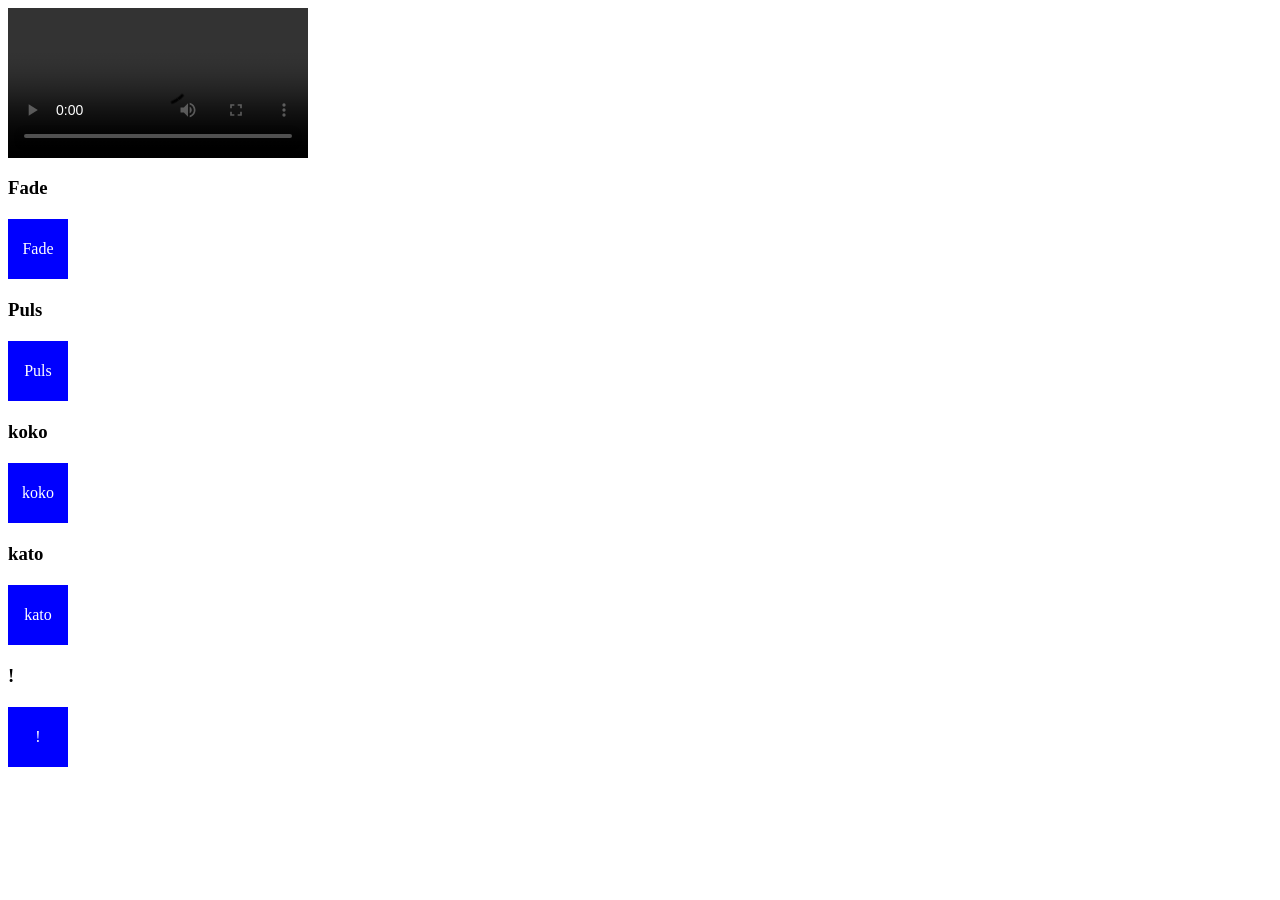
<file: lesson4.html>
<video src="mov_bbb.mp4" controls autoplay></video>

<!DOCTYPE html>
<html lang="en">
<head>
    <meta charset="UTF-8">
    <meta name="viewport" content="width=device-width, initial-scale=1.0">
    <title>Document</title>
    <style>
  .icon-box {
    width: 60px;
    height: 60px;
    background-color: blue;
    color: white;
    display: flex;
    align-items: center;
    justify-content: center;
    margin: 20px 0;
  }

  @keyframes fadeIn {
    from {
      opacity: 0;
      transform: translateY(20px);
    }
    to {
      opacity: 1;
      transform: translateY(0);
    }
  }

  .anim-fade-in {
    animation: fadeIn 1.5s infinite;
  }
  @keyframes puls{
    0%{
        transform:scale(1);
  }
  50%{
    transform: scale(1.5);
  }
  100%{
    transform: scale(1);
  }
}
.heart{
    animation: puls 1.2s infinite;
}

</style>
</head>
<body>
    <div class="container">
        <div class="card-box">
            <h3>Fade</h3>
            <div class="icon-box anim-fade-in">Fade</div>
        </div>
        <div class="card-box">
            <h3>Puls</h3>
            <div class="icon-box heart">Puls</div>
        </div>
        <div class="card-box">
            <h3>koko</h3>
            <div class="icon-box">koko</div>
        </div>
        <div class="card-box">
            <h3>kato</h3>
            <div class="icon-box">kato</div>
        </div>
        <div class="card-box">
            <h3>!</h3>
            <div class="icon-box">!</div>
        </div>
    </div>
</body>
</html>
</file>
